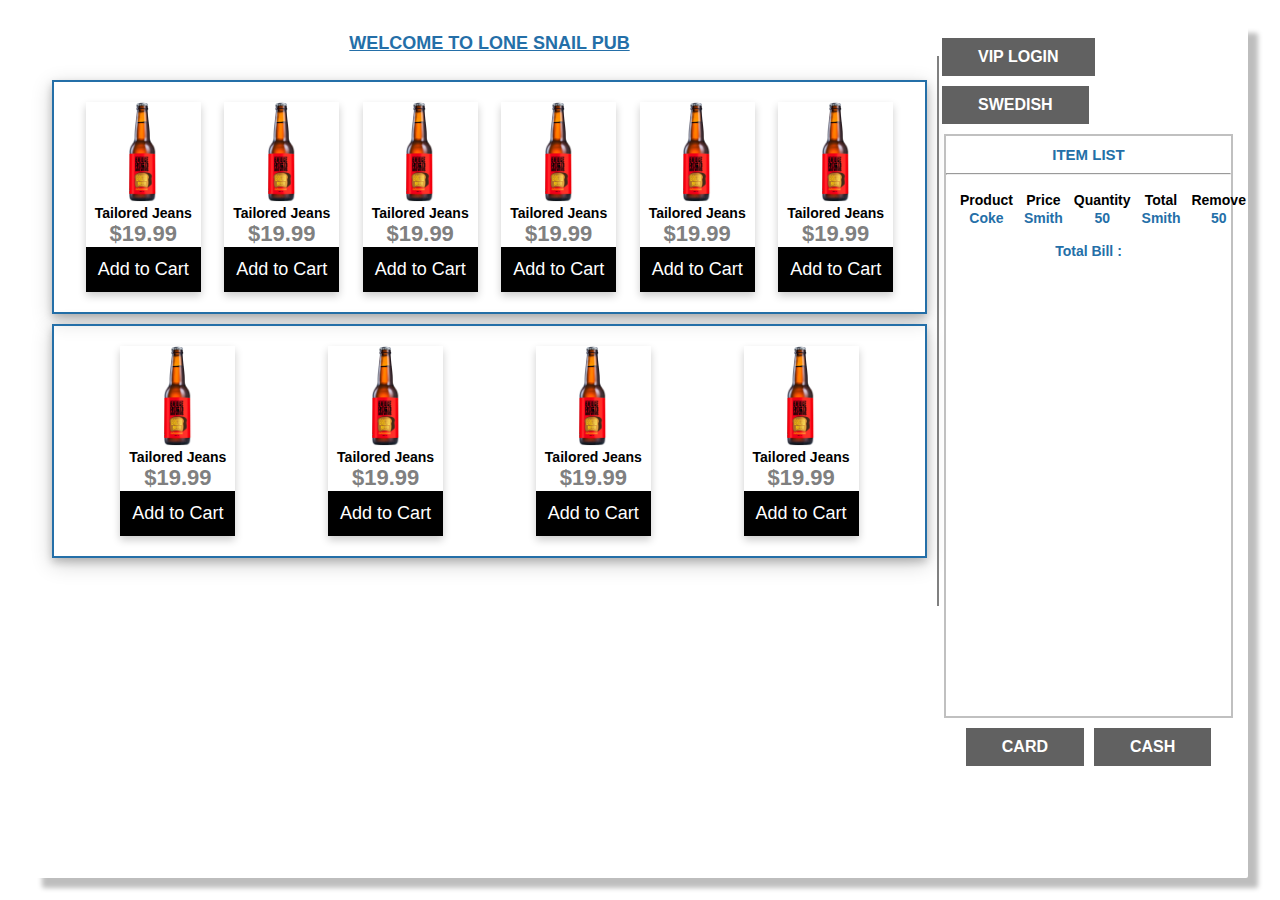
<file: index.html>
<!DOCTYPE html>
<html lang="en">
<head>
    <meta charset="UTF-8">
    <title>LONE SNAILS</title>
    <meta name="viewport" content="width=device-width, initial-scale=1.0">
    <link rel="stylesheet" type="text/css" href="css/style.css">
</head>
<body>
    <div id="container" style="display: flex;padding: 10px 10px">
        <br>
        <div class="col-9 col-s-9">
            <header>WELCOME TO LONE SNAIL PUB</header>
            <div id="item_to_sale" style="margin-top: 3%">
                <div class="card">
                    <img src="img/beer.png" alt="Denim Jeans" width="50px" height="100">
                    <h4>Tailored Jeans</h4>
                    <p class="price">$19.99</p>
                    <p><button>Add to Cart</button></p>
                </div>
                <div class="card">
                    <img src="img/beer.png" alt="Denim Jeans" width="50px" height="100">
                    <h4>Tailored Jeans</h4>
                    <p class="price">$19.99</p>
                    <p><button>Add to Cart</button></p>
                </div> <div class="card">
                    <img src="img/beer.png" alt="Denim Jeans" width="50px" height="100">
                    <h4>Tailored Jeans</h4>
                    <p class="price">$19.99</p>
                    <p><button>Add to Cart</button></p>
                </div> <div class="card">
                    <img src="img/beer.png" alt="Denim Jeans" width="50px" height="100">
                    <h4>Tailored Jeans</h4>
                    <p class="price">$19.99</p>
                    <p><button>Add to Cart</button></p>
                </div>
                <div class="card">
                    <img src="img/beer.png" alt="Denim Jeans" width="50px" height="100">
                    <h4>Tailored Jeans</h4>
                    <p class="price">$19.99</p>
                    <p><button>Add to Cart</button></p>
                </div>
                <div class="card">
                    <img src="img/beer.png" alt="Denim Jeans" width="50px" height="100">
                    <h4>Tailored Jeans</h4>
                    <p class="price">$19.99</p>
                    <p><button>Add to Cart</button></p>
                </div>

            </div>
            <div class="clearfix"></div>

            <div id="item_to_sale">
                <div class="card">
                    <img src="img/beer.png" alt="Denim Jeans" width="50px" height="100">
                    <h4>Tailored Jeans</h4>
                    <p class="price">$19.99</p>
                    <p><button>Add to Cart</button></p>
                </div>
                <div class="card">
                    <img src="img/beer.png" alt="Denim Jeans" width="50px" height="100">
                    <h4>Tailored Jeans</h4>
                    <p class="price">$19.99</p>
                    <p><button>Add to Cart</button></p>
                </div>
                <div class="card">
                    <img src="img/beer.png" alt="Denim Jeans" width="50px" height="100">
                    <h4>Tailored Jeans</h4>
                    <p class="price">$19.99</p>
                    <p><button>Add to Cart</button></p>
                </div>
                <div class="card">
                    <img src="img/beer.png" alt="Denim Jeans" width="50px" height="100">
                    <h4>Tailored Jeans</h4>
                    <p class="price">$19.99</p>
                    <p><button>Add to Cart</button></p>
                </div>
            </div>
        </div>
        <div class="vl"></div>
        <div class="col-3 col-s-3">
            <div id="top-button">
                <a href="#" class="button">VIP LOGIN</a>
                <a href="#" class="button">SWEDISH</a>
            </div>
            <div class="shopping_cart">
                <h4 id="item_list">ITEM LIST</h4>
<!--                <div class="column_labels">-->
<!--                    <label class="item-name item">Product</label>-->
<!--                    <label class="item-price item">Price</label>-->
<!--                    <label class="item-quantity item">Quantity</label>-->
<!--                    <label class="product-line-price item">Total</label>-->
<!--                    <label class="product-removal item">Remove</label>-->
<!--                </div>-->
<!--                <div class="item_labels">-->
<!--                    <label class="item-name item-selected">Product</label>-->
<!--                    <label class="item-price item-selected">Price</label>-->
<!--                    <label class="item-quantity item-selected">Quantity</label>-->
<!--                    <label class="product-line-price item-selected">Total</label>-->
<!--                    <label class="product-removal item-selected">Remove</label>-->
<!--                </div>-->
                <table style="width:100%" class="column_labels">
                    <tr class="column_labels">
                        <th class="item-name item">Product</th>
                        <th class="item-price item">Price</th>
                        <th class="item-quantity item">Quantity</th>
                        <th class="product-line-price item">Total</th>
                        <th class="product-removal item">Remove</th>
                    </tr>
                    <tr class="item_labels">
                        <td class="item-name item-selected">Coke</td>
                        <td class="item-price item-selected">Smith</td>
                        <td class="item-quantity item-selected">50</td>
                        <td class="product-line-price item-selected">Smith</td>
                        <td class="product-removal item-selected">50</td>
                    </tr>
                    <hr>
                </table>
                <h4 id="total_bill">Total Bill  : </h4>
            </div>
            <div id="payment_button">
                <a href="#" class="button">CARD</a>
                <a href="#" class="button">CASH</a>
            </div>
    </div>
</body>
</html>
</file>
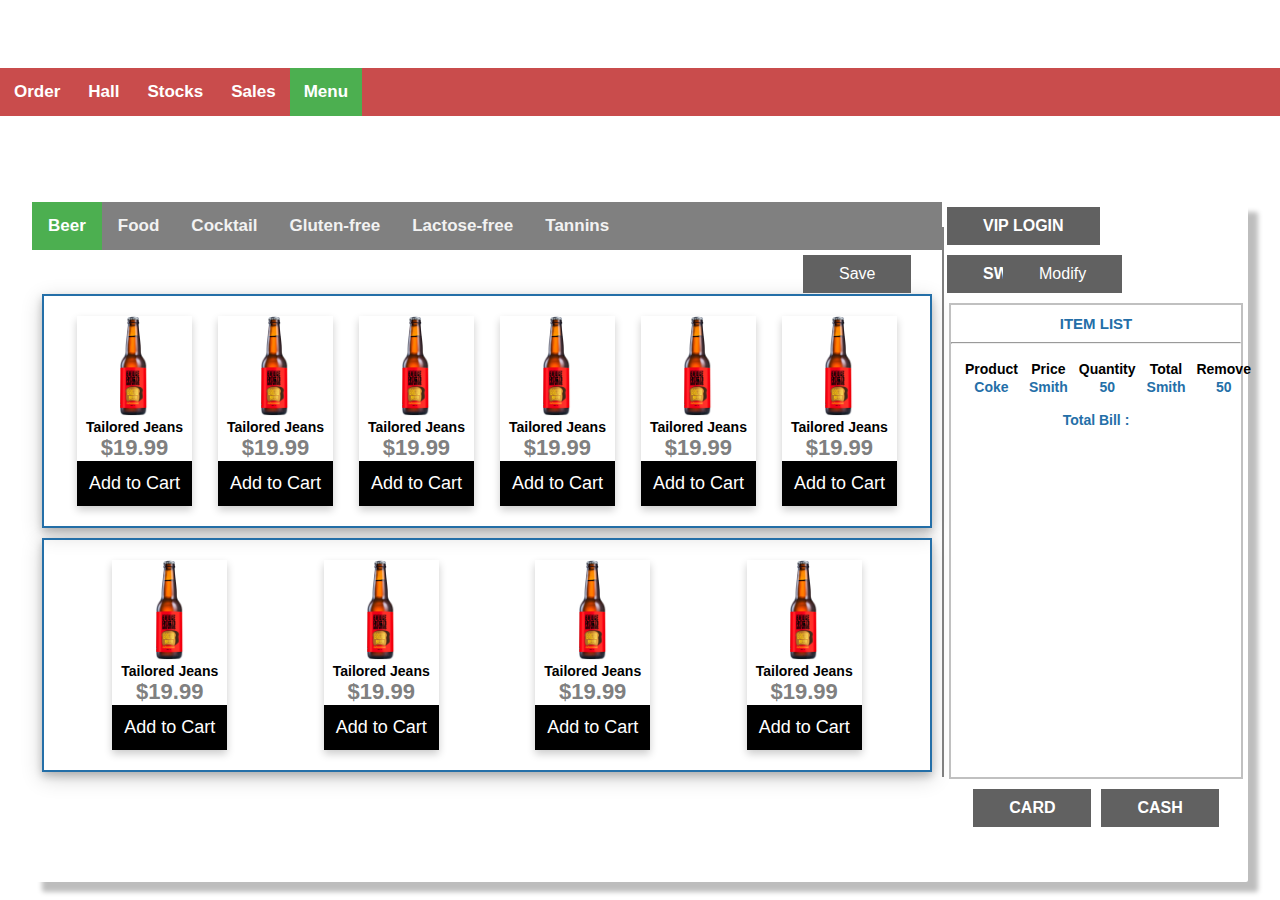
<file: Bartender1.html>
<!DOCTYPE html>
<html lang="en">
<head>
    <meta charset="UTF-8">
    <title>LONE SNAILS</title>
    <meta name="viewport" content="width=device-width, initial-scale=1.0">
    <link rel="stylesheet" type="text/css" href="css/style.css">
</head>
<body>

    <div class="navbar">
        <a  href="Beer.html">Order</a>
        <a href="#">Hall</a>
        <a href="#">Stocks</a>
        <a href="#">Sales</a>
        <a class="active" href="#">Menu</a>
        
        
    </div>
    
    

    <div id="container" style="display: flex;padding: 0px 0px">
        <br>
        <div class="col-9 col-s-9">
            

            <div class="topnav">
                <a  class ="active" href="#">Beer</a>
                <a href="#">Food</a>
                <a href="#">Cocktail</a>
                <a href="#">Gluten-free</a>
                <a href="">Lactose-free</a>
                <a href="">Tannins</a>
                
              </div>
              <input type="button" class="button" id="bar_btn_modify" value="Modify" style="position: absolute; left: 1000px;">
              <input type="button" class="button" id="bar_btn_save"value="Save" style="position: absolute; left: 800px;">

             <br>
            <div id="item_to_sale" style="margin-top: 3%">
                <div class="card">
                    <img src="img/beer.png" alt="Denim Jeans" width="50px" height="100">
                    <h4>Tailored Jeans</h4>
                    <p class="price">$19.99</p>
                    <p><button>Add to Cart</button></p>
                </div>
                <div class="card">
                    <img src="img/beer.png" alt="Denim Jeans" width="50px" height="100">
                    <h4>Tailored Jeans</h4>
                    <p class="price">$19.99</p>
                    <p><button>Add to Cart</button></p>
                </div> <div class="card">
                    <img src="img/beer.png" alt="Denim Jeans" width="50px" height="100">
                    <h4>Tailored Jeans</h4>
                    <p class="price">$19.99</p>
                    <p><button>Add to Cart</button></p>
                </div> <div class="card">
                    <img src="img/beer.png" alt="Denim Jeans" width="50px" height="100">
                    <h4>Tailored Jeans</h4>
                    <p class="price">$19.99</p>
                    <p><button>Add to Cart</button></p>
                </div>
                <div class="card">
                    <img src="img/beer.png" alt="Denim Jeans" width="50px" height="100">
                    <h4>Tailored Jeans</h4>
                    <p class="price">$19.99</p>
                    <p><button>Add to Cart</button></p>
                </div>
                <div class="card">
                    <img src="img/beer.png" alt="Denim Jeans" width="50px" height="100">
                    <h4>Tailored Jeans</h4>
                    <p class="price">$19.99</p>
                    <p><button>Add to Cart</button></p>
                </div>

            </div>
            <div class="clearfix"></div>

            <div id="item_to_sale">
                <div class="card">
                    <img src="img/beer.png" alt="Denim Jeans" width="50px" height="100">
                    <h4>Tailored Jeans</h4>
                    <p class="price">$19.99</p>
                    <p><button>Add to Cart</button></p>
                </div>
                <div class="card">
                    <img src="img/beer.png" alt="Denim Jeans" width="50px" height="100">
                    <h4>Tailored Jeans</h4>
                    <p class="price">$19.99</p>
                    <p><button>Add to Cart</button></p>
                </div>
                <div class="card">
                    <img src="img/beer.png" alt="Denim Jeans" width="50px" height="100">
                    <h4>Tailored Jeans</h4>
                    <p class="price">$19.99</p>
                    <p><button>Add to Cart</button></p>
                </div>
                <div class="card">
                    <img src="img/beer.png" alt="Denim Jeans" width="50px" height="100">
                    <h4>Tailored Jeans</h4>
                    <p class="price">$19.99</p>
                    <p><button>Add to Cart</button></p>
                </div>
            </div>
        </div>
        <div class="vl"></div>
        <div class="col-3 col-s-3">
            <div id="top-button">
                <a href="#" class="button">VIP LOGIN</a>
                <a href="#" class="button">SWEDISH</a>
            </div>
            <div class="shopping_cart">
                <h4 id="item_list">ITEM LIST</h4>
<!--                <div class="column_labels">-->
<!--                    <label class="item-name item">Product</label>-->
<!--                    <label class="item-price item">Price</label>-->
<!--                    <label class="item-quantity item">Quantity</label>-->
<!--                    <label class="product-line-price item">Total</label>-->
<!--                    <label class="product-removal item">Remove</label>-->
<!--                </div>-->
<!--                <div class="item_labels">-->
<!--                    <label class="item-name item-selected">Product</label>-->
<!--                    <label class="item-price item-selected">Price</label>-->
<!--                    <label class="item-quantity item-selected">Quantity</label>-->
<!--                    <label class="product-line-price item-selected">Total</label>-->
<!--                    <label class="product-removal item-selected">Remove</label>-->
<!--                </div>-->
                <table style="width:100%" class="column_labels">
                    <tr class="column_labels">
                        <th class="item-name item">Product</th>
                        <th class="item-price item">Price</th>
                        <th class="item-quantity item">Quantity</th>
                        <th class="product-line-price item">Total</th>
                        <th class="product-removal item">Remove</th>
                    </tr>
                    <tr class="item_labels">
                        <td class="item-name item-selected">Coke</td>
                        <td class="item-price item-selected">Smith</td>
                        <td class="item-quantity item-selected">50</td>
                        <td class="product-line-price item-selected">Smith</td>
                        <td class="product-removal item-selected">50</td>
                    </tr>
                    <hr>
                </table>
                <h4 id="total_bill">Total Bill  : </h4>
            </div>
            <div id="payment_button">
                <a href="#" class="button">CARD</a>
                <a href="#" class="button">CASH</a>
            </div>
    </div>
</body>
</html>
</file>
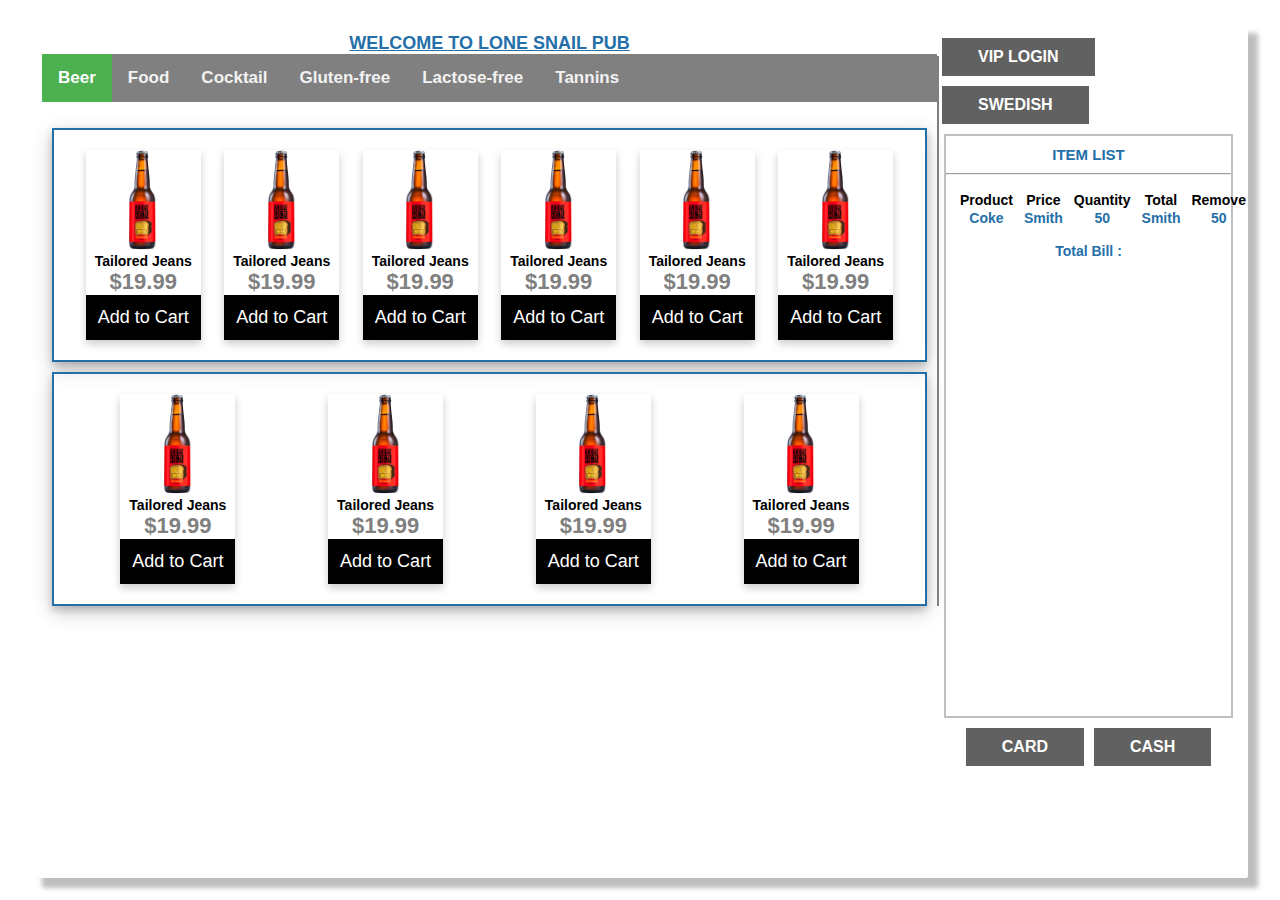
<file: Beer.html>
<!DOCTYPE html>
<html lang="en">
<head>
    <meta charset="UTF-8">
    <title>LONE SNAILS</title>
    <meta name="viewport" content="width=device-width, initial-scale=1.0">
    <link rel="stylesheet" type="text/css" href="css/style.css">
</head>
<body>

    
    


    <div id="container" style="display: flex;padding: 10px 10px">
        <br>
        <div class="col-9 col-s-9">
            <header>WELCOME TO LONE SNAIL PUB</header>
            <div class="topnav">
                <a class="active" href="Beer.html">Beer</a>
                <a href="Food.html">Food</a>
                <a href="Cocktail.html">Cocktail</a>
                <a href="Gluten-free.html">Gluten-free</a>
                <a href="Lactose-free.html">Lactose-free</a>
                <a href="Tannins.html">Tannins</a>
                
              </div>
            


            <div id="item_to_sale" style="margin-top: 3%">
                <div class="card">
                    <img src="img/beer.png" alt="Denim Jeans" width="50px" height="100">
                    <h4>Tailored Jeans</h4>
                    <p class="price">$19.99</p>
                    <p><button>Add to Cart</button></p>
                </div>
                <div class="card">
                    <img src="img/beer.png" alt="Denim Jeans" width="50px" height="100">
                    <h4>Tailored Jeans</h4>
                    <p class="price">$19.99</p>
                    <p><button>Add to Cart</button></p>
                </div> <div class="card">
                    <img src="img/beer.png" alt="Denim Jeans" width="50px" height="100">
                    <h4>Tailored Jeans</h4>
                    <p class="price">$19.99</p>
                    <p><button>Add to Cart</button></p>
                </div> <div class="card">
                    <img src="img/beer.png" alt="Denim Jeans" width="50px" height="100">
                    <h4>Tailored Jeans</h4>
                    <p class="price">$19.99</p>
                    <p><button>Add to Cart</button></p>
                </div>
                <div class="card">
                    <img src="img/beer.png" alt="Denim Jeans" width="50px" height="100">
                    <h4>Tailored Jeans</h4>
                    <p class="price">$19.99</p>
                    <p><button>Add to Cart</button></p>
                </div>
                <div class="card">
                    <img src="img/beer.png" alt="Denim Jeans" width="50px" height="100">
                    <h4>Tailored Jeans</h4>
                    <p class="price">$19.99</p>
                    <p><button>Add to Cart</button></p>
                </div>

            </div>
            <div class="clearfix"></div>

            <div id="item_to_sale">
                <div class="card">
                    <img src="img/beer.png" alt="Denim Jeans" width="50px" height="100">
                    <h4>Tailored Jeans</h4>
                    <p class="price">$19.99</p>
                    <p><button>Add to Cart</button></p>
                </div>
                <div class="card">
                    <img src="img/beer.png" alt="Denim Jeans" width="50px" height="100">
                    <h4>Tailored Jeans</h4>
                    <p class="price">$19.99</p>
                    <p><button>Add to Cart</button></p>
                </div>
                <div class="card">
                    <img src="img/beer.png" alt="Denim Jeans" width="50px" height="100">
                    <h4>Tailored Jeans</h4>
                    <p class="price">$19.99</p>
                    <p><button>Add to Cart</button></p>
                </div>
                <div class="card">
                    <img src="img/beer.png" alt="Denim Jeans" width="50px" height="100">
                    <h4>Tailored Jeans</h4>
                    <p class="price">$19.99</p>
                    <p><button>Add to Cart</button></p>
                </div>
            </div>
        </div>
        <div class="vl"></div>
        <div class="col-3 col-s-3">
            <div id="top-button">
                <a href="#" class="button">VIP LOGIN</a>
                <a href="#" class="button">SWEDISH</a>
            </div>
            <div class="shopping_cart">
                <h4 id="item_list">ITEM LIST</h4>
<!--                <div class="column_labels">-->
<!--                    <label class="item-name item">Product</label>-->
<!--                    <label class="item-price item">Price</label>-->
<!--                    <label class="item-quantity item">Quantity</label>-->
<!--                    <label class="product-line-price item">Total</label>-->
<!--                    <label class="product-removal item">Remove</label>-->
<!--                </div>-->
<!--                <div class="item_labels">-->
<!--                    <label class="item-name item-selected">Product</label>-->
<!--                    <label class="item-price item-selected">Price</label>-->
<!--                    <label class="item-quantity item-selected">Quantity</label>-->
<!--                    <label class="product-line-price item-selected">Total</label>-->
<!--                    <label class="product-removal item-selected">Remove</label>-->
<!--                </div>-->
                <table style="width:100%" class="column_labels">
                    <tr class="column_labels">
                        <th class="item-name item">Product</th>
                        <th class="item-price item">Price</th>
                        <th class="item-quantity item">Quantity</th>
                        <th class="product-line-price item">Total</th>
                        <th class="product-removal item">Remove</th>
                    </tr>
                    <tr class="item_labels">
                        <td class="item-name item-selected">Coke</td>
                        <td class="item-price item-selected">Smith</td>
                        <td class="item-quantity item-selected">50</td>
                        <td class="product-line-price item-selected">Smith</td>
                        <td class="product-removal item-selected">50</td>
                    </tr>
                    <hr>
                </table>
                <h4 id="total_bill">Total Bill  : </h4>
            </div>
            <div id="payment_button">
                <a href="#" class="button">CARD</a>
                <a href="#" class="button">CASH</a>
            </div>
    </div>
</body>
</html>
</file>
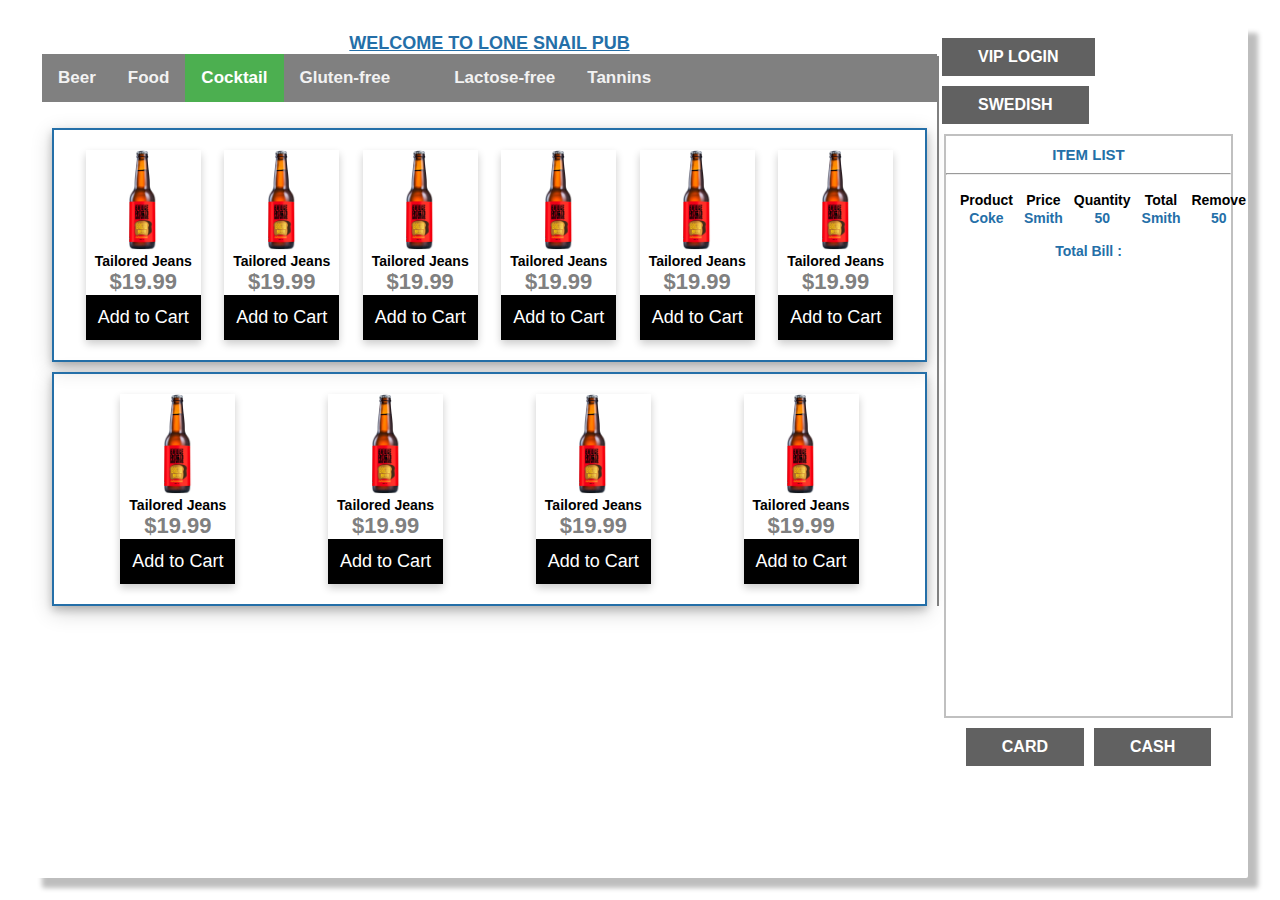
<file: Cocktail.html>
<!DOCTYPE html>
<html lang="en">
<head>
    <meta charset="UTF-8">
    <title>LONE SNAILS</title>
    <meta name="viewport" content="width=device-width, initial-scale=1.0">
    <link rel="stylesheet" type="text/css" href="css/style.css">
</head>
<body>

    
    


    <div id="container" style="display: flex;padding: 10px 10px">
        <br>
        <div class="col-9 col-s-9">
            <header>WELCOME TO LONE SNAIL PUB</header>
            <div class="topnav">
                <a  href="Beer.html">Beer</a>
                <a href="Food.html">Food</a>
                <a class="active" href="Cocktail.html">Cocktail</a>
                <a href="Gluten-free.html">Gluten-free<a>
                <a href="Lactose-free.html">Lactose-free</a>
                <a href="Tannins.html">Tannins</a>
                
              </div>
            


            <div id="item_to_sale" style="margin-top: 3%">
                <div class="card">
                    <img src="img/beer.png" alt="Denim Jeans" width="50px" height="100">
                    <h4>Tailored Jeans</h4>
                    <p class="price">$19.99</p>
                    <p><button>Add to Cart</button></p>
                </div>
                <div class="card">
                    <img src="img/beer.png" alt="Denim Jeans" width="50px" height="100">
                    <h4>Tailored Jeans</h4>
                    <p class="price">$19.99</p>
                    <p><button>Add to Cart</button></p>
                </div> <div class="card">
                    <img src="img/beer.png" alt="Denim Jeans" width="50px" height="100">
                    <h4>Tailored Jeans</h4>
                    <p class="price">$19.99</p>
                    <p><button>Add to Cart</button></p>
                </div> <div class="card">
                    <img src="img/beer.png" alt="Denim Jeans" width="50px" height="100">
                    <h4>Tailored Jeans</h4>
                    <p class="price">$19.99</p>
                    <p><button>Add to Cart</button></p>
                </div>
                <div class="card">
                    <img src="img/beer.png" alt="Denim Jeans" width="50px" height="100">
                    <h4>Tailored Jeans</h4>
                    <p class="price">$19.99</p>
                    <p><button>Add to Cart</button></p>
                </div>
                <div class="card">
                    <img src="img/beer.png" alt="Denim Jeans" width="50px" height="100">
                    <h4>Tailored Jeans</h4>
                    <p class="price">$19.99</p>
                    <p><button>Add to Cart</button></p>
                </div>

            </div>
            <div class="clearfix"></div>

            <div id="item_to_sale">
                <div class="card">
                    <img src="img/beer.png" alt="Denim Jeans" width="50px" height="100">
                    <h4>Tailored Jeans</h4>
                    <p class="price">$19.99</p>
                    <p><button>Add to Cart</button></p>
                </div>
                <div class="card">
                    <img src="img/beer.png" alt="Denim Jeans" width="50px" height="100">
                    <h4>Tailored Jeans</h4>
                    <p class="price">$19.99</p>
                    <p><button>Add to Cart</button></p>
                </div>
                <div class="card">
                    <img src="img/beer.png" alt="Denim Jeans" width="50px" height="100">
                    <h4>Tailored Jeans</h4>
                    <p class="price">$19.99</p>
                    <p><button>Add to Cart</button></p>
                </div>
                <div class="card">
                    <img src="img/beer.png" alt="Denim Jeans" width="50px" height="100">
                    <h4>Tailored Jeans</h4>
                    <p class="price">$19.99</p>
                    <p><button>Add to Cart</button></p>
                </div>
            </div>
        </div>
        <div class="vl"></div>
        <div class="col-3 col-s-3">
            <div id="top-button">
                <a href="#" class="button">VIP LOGIN</a>
                <a href="#" class="button">SWEDISH</a>
            </div>
            <div class="shopping_cart">
                <h4 id="item_list">ITEM LIST</h4>
<!--                <div class="column_labels">-->
<!--                    <label class="item-name item">Product</label>-->
<!--                    <label class="item-price item">Price</label>-->
<!--                    <label class="item-quantity item">Quantity</label>-->
<!--                    <label class="product-line-price item">Total</label>-->
<!--                    <label class="product-removal item">Remove</label>-->
<!--                </div>-->
<!--                <div class="item_labels">-->
<!--                    <label class="item-name item-selected">Product</label>-->
<!--                    <label class="item-price item-selected">Price</label>-->
<!--                    <label class="item-quantity item-selected">Quantity</label>-->
<!--                    <label class="product-line-price item-selected">Total</label>-->
<!--                    <label class="product-removal item-selected">Remove</label>-->
<!--                </div>-->
                <table style="width:100%" class="column_labels">
                    <tr class="column_labels">
                        <th class="item-name item">Product</th>
                        <th class="item-price item">Price</th>
                        <th class="item-quantity item">Quantity</th>
                        <th class="product-line-price item">Total</th>
                        <th class="product-removal item">Remove</th>
                    </tr>
                    <tr class="item_labels">
                        <td class="item-name item-selected">Coke</td>
                        <td class="item-price item-selected">Smith</td>
                        <td class="item-quantity item-selected">50</td>
                        <td class="product-line-price item-selected">Smith</td>
                        <td class="product-removal item-selected">50</td>
                    </tr>
                    <hr>
                </table>
                <h4 id="total_bill">Total Bill  : </h4>
            </div>
            <div id="payment_button">
                <a href="#" class="button">CARD</a>
                <a href="#" class="button">CASH</a>
            </div>
    </div>
</body>
</html>
</file>
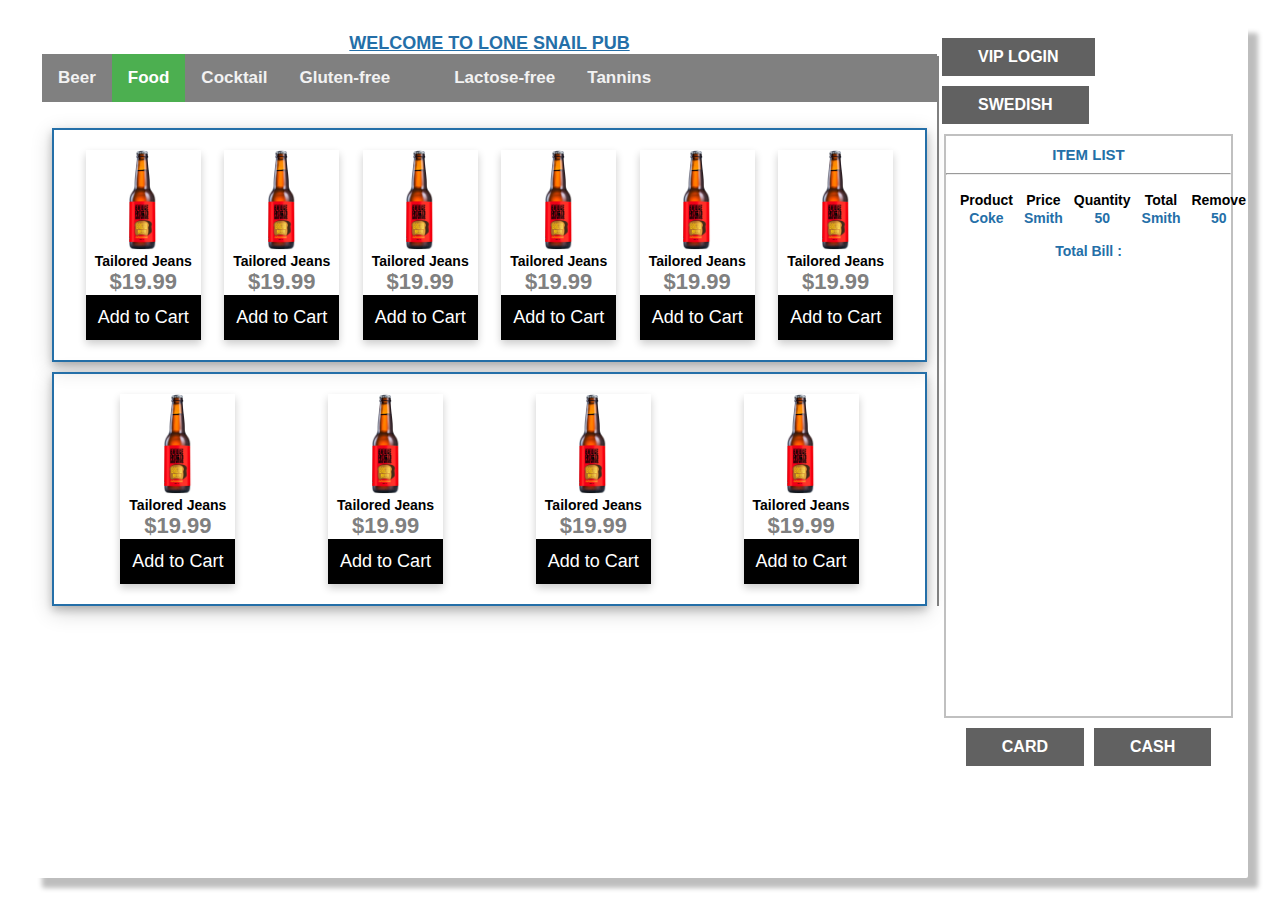
<file: Food.html>
<!DOCTYPE html>
<html lang="en">
<head>
    <meta charset="UTF-8">
    <title>LONE SNAILS</title>
    <meta name="viewport" content="width=device-width, initial-scale=1.0">
    <link rel="stylesheet" type="text/css" href="css/style.css">
</head>
<body>

    
    


    <div id="container" style="display: flex;padding: 10px 10px">
        <br>
        <div class="col-9 col-s-9">
            <header>WELCOME TO LONE SNAIL PUB</header>
            <div class="topnav">
                <a  href="Beer.html">Beer</a>
                <a class="active" href="Food.html">Food</a>
                <a href="Cocktail.html">Cocktail</a>
                <a href="Gluten-free.html">Gluten-free<a>
                <a href="Lactose-free.html">Lactose-free</a>
                <a href="Tannins.html">Tannins</a>
                
              </div>
            


            <div id="item_to_sale" style="margin-top: 3%">
                <div class="card">
                    <img src="img/beer.png" alt="Denim Jeans" width="50px" height="100">
                    <h4>Tailored Jeans</h4>
                    <p class="price">$19.99</p>
                    <p><button>Add to Cart</button></p>
                </div>
                <div class="card">
                    <img src="img/beer.png" alt="Denim Jeans" width="50px" height="100">
                    <h4>Tailored Jeans</h4>
                    <p class="price">$19.99</p>
                    <p><button>Add to Cart</button></p>
                </div> <div class="card">
                    <img src="img/beer.png" alt="Denim Jeans" width="50px" height="100">
                    <h4>Tailored Jeans</h4>
                    <p class="price">$19.99</p>
                    <p><button>Add to Cart</button></p>
                </div> <div class="card">
                    <img src="img/beer.png" alt="Denim Jeans" width="50px" height="100">
                    <h4>Tailored Jeans</h4>
                    <p class="price">$19.99</p>
                    <p><button>Add to Cart</button></p>
                </div>
                <div class="card">
                    <img src="img/beer.png" alt="Denim Jeans" width="50px" height="100">
                    <h4>Tailored Jeans</h4>
                    <p class="price">$19.99</p>
                    <p><button>Add to Cart</button></p>
                </div>
                <div class="card">
                    <img src="img/beer.png" alt="Denim Jeans" width="50px" height="100">
                    <h4>Tailored Jeans</h4>
                    <p class="price">$19.99</p>
                    <p><button>Add to Cart</button></p>
                </div>

            </div>
            <div class="clearfix"></div>

            <div id="item_to_sale">
                <div class="card">
                    <img src="img/beer.png" alt="Denim Jeans" width="50px" height="100">
                    <h4>Tailored Jeans</h4>
                    <p class="price">$19.99</p>
                    <p><button>Add to Cart</button></p>
                </div>
                <div class="card">
                    <img src="img/beer.png" alt="Denim Jeans" width="50px" height="100">
                    <h4>Tailored Jeans</h4>
                    <p class="price">$19.99</p>
                    <p><button>Add to Cart</button></p>
                </div>
                <div class="card">
                    <img src="img/beer.png" alt="Denim Jeans" width="50px" height="100">
                    <h4>Tailored Jeans</h4>
                    <p class="price">$19.99</p>
                    <p><button>Add to Cart</button></p>
                </div>
                <div class="card">
                    <img src="img/beer.png" alt="Denim Jeans" width="50px" height="100">
                    <h4>Tailored Jeans</h4>
                    <p class="price">$19.99</p>
                    <p><button>Add to Cart</button></p>
                </div>
            </div>
        </div>
        <div class="vl"></div>
        <div class="col-3 col-s-3">
            <div id="top-button">
                <a href="#" class="button">VIP LOGIN</a>
                <a href="#" class="button">SWEDISH</a>
            </div>
            <div class="shopping_cart">
                <h4 id="item_list">ITEM LIST</h4>
<!--                <div class="column_labels">-->
<!--                    <label class="item-name item">Product</label>-->
<!--                    <label class="item-price item">Price</label>-->
<!--                    <label class="item-quantity item">Quantity</label>-->
<!--                    <label class="product-line-price item">Total</label>-->
<!--                    <label class="product-removal item">Remove</label>-->
<!--                </div>-->
<!--                <div class="item_labels">-->
<!--                    <label class="item-name item-selected">Product</label>-->
<!--                    <label class="item-price item-selected">Price</label>-->
<!--                    <label class="item-quantity item-selected">Quantity</label>-->
<!--                    <label class="product-line-price item-selected">Total</label>-->
<!--                    <label class="product-removal item-selected">Remove</label>-->
<!--                </div>-->
                <table style="width:100%" class="column_labels">
                    <tr class="column_labels">
                        <th class="item-name item">Product</th>
                        <th class="item-price item">Price</th>
                        <th class="item-quantity item">Quantity</th>
                        <th class="product-line-price item">Total</th>
                        <th class="product-removal item">Remove</th>
                    </tr>
                    <tr class="item_labels">
                        <td class="item-name item-selected">Coke</td>
                        <td class="item-price item-selected">Smith</td>
                        <td class="item-quantity item-selected">50</td>
                        <td class="product-line-price item-selected">Smith</td>
                        <td class="product-removal item-selected">50</td>
                    </tr>
                    <hr>
                </table>
                <h4 id="total_bill">Total Bill  : </h4>
            </div>
            <div id="payment_button">
                <a href="#" class="button">CARD</a>
                <a href="#" class="button">CASH</a>
            </div>
    </div>
</body>
</html>
</file>
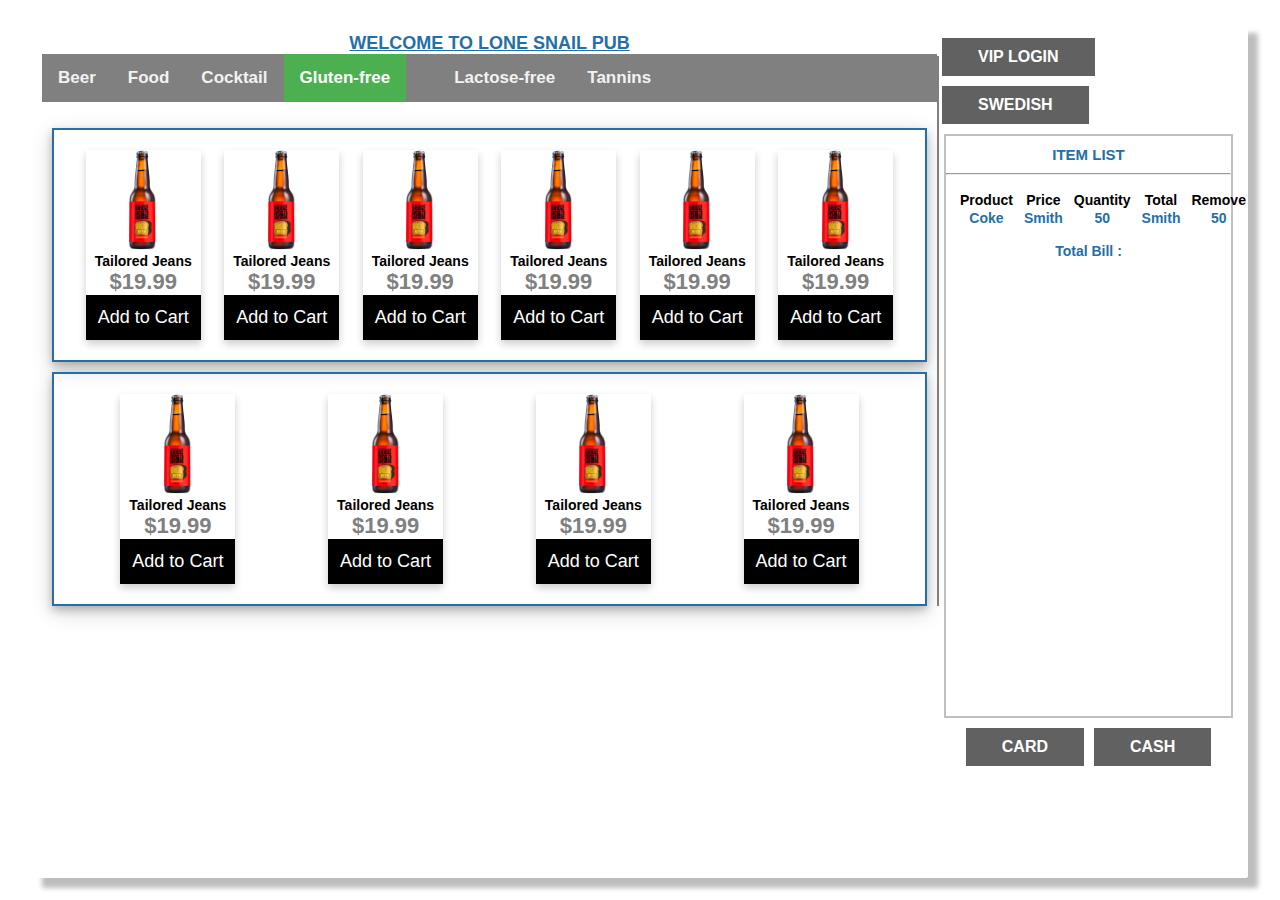
<file: Gluten-free.html>
<!DOCTYPE html>
<html lang="en">
<head>
    <meta charset="UTF-8">
    <title>LONE SNAILS</title>
    <meta name="viewport" content="width=device-width, initial-scale=1.0">
    <link rel="stylesheet" type="text/css" href="css/style.css">
</head>
<body>

    
    


    <div id="container" style="display: flex;padding: 10px 10px">
        <br>
        <div class="col-9 col-s-9">
            <header>WELCOME TO LONE SNAIL PUB</header>
            <div class="topnav">
                <a  href="Beer.html">Beer</a>
                <a href="Food.html">Food</a>
                <a href="Cocktail.html">Cocktail</a>
                <a class="active" href="Gluten-free.html">Gluten-free<a>
                <a href="Lactose-free.html">Lactose-free</a>
                <a href="Tannins.html">Tannins</a>
                
              </div>
            


            <div id="item_to_sale" style="margin-top: 3%">
                <div class="card">
                    <img src="img/beer.png" alt="Denim Jeans" width="50px" height="100">
                    <h4>Tailored Jeans</h4>
                    <p class="price">$19.99</p>
                    <p><button>Add to Cart</button></p>
                </div>
                <div class="card">
                    <img src="img/beer.png" alt="Denim Jeans" width="50px" height="100">
                    <h4>Tailored Jeans</h4>
                    <p class="price">$19.99</p>
                    <p><button>Add to Cart</button></p>
                </div> <div class="card">
                    <img src="img/beer.png" alt="Denim Jeans" width="50px" height="100">
                    <h4>Tailored Jeans</h4>
                    <p class="price">$19.99</p>
                    <p><button>Add to Cart</button></p>
                </div> <div class="card">
                    <img src="img/beer.png" alt="Denim Jeans" width="50px" height="100">
                    <h4>Tailored Jeans</h4>
                    <p class="price">$19.99</p>
                    <p><button>Add to Cart</button></p>
                </div>
                <div class="card">
                    <img src="img/beer.png" alt="Denim Jeans" width="50px" height="100">
                    <h4>Tailored Jeans</h4>
                    <p class="price">$19.99</p>
                    <p><button>Add to Cart</button></p>
                </div>
                <div class="card">
                    <img src="img/beer.png" alt="Denim Jeans" width="50px" height="100">
                    <h4>Tailored Jeans</h4>
                    <p class="price">$19.99</p>
                    <p><button>Add to Cart</button></p>
                </div>

            </div>
            <div class="clearfix"></div>

            <div id="item_to_sale">
                <div class="card">
                    <img src="img/beer.png" alt="Denim Jeans" width="50px" height="100">
                    <h4>Tailored Jeans</h4>
                    <p class="price">$19.99</p>
                    <p><button>Add to Cart</button></p>
                </div>
                <div class="card">
                    <img src="img/beer.png" alt="Denim Jeans" width="50px" height="100">
                    <h4>Tailored Jeans</h4>
                    <p class="price">$19.99</p>
                    <p><button>Add to Cart</button></p>
                </div>
                <div class="card">
                    <img src="img/beer.png" alt="Denim Jeans" width="50px" height="100">
                    <h4>Tailored Jeans</h4>
                    <p class="price">$19.99</p>
                    <p><button>Add to Cart</button></p>
                </div>
                <div class="card">
                    <img src="img/beer.png" alt="Denim Jeans" width="50px" height="100">
                    <h4>Tailored Jeans</h4>
                    <p class="price">$19.99</p>
                    <p><button>Add to Cart</button></p>
                </div>
            </div>
        </div>
        <div class="vl"></div>
        <div class="col-3 col-s-3">
            <div id="top-button">
                <a href="#" class="button">VIP LOGIN</a>
                <a href="#" class="button">SWEDISH</a>
            </div>
            <div class="shopping_cart">
                <h4 id="item_list">ITEM LIST</h4>
<!--                <div class="column_labels">-->
<!--                    <label class="item-name item">Product</label>-->
<!--                    <label class="item-price item">Price</label>-->
<!--                    <label class="item-quantity item">Quantity</label>-->
<!--                    <label class="product-line-price item">Total</label>-->
<!--                    <label class="product-removal item">Remove</label>-->
<!--                </div>-->
<!--                <div class="item_labels">-->
<!--                    <label class="item-name item-selected">Product</label>-->
<!--                    <label class="item-price item-selected">Price</label>-->
<!--                    <label class="item-quantity item-selected">Quantity</label>-->
<!--                    <label class="product-line-price item-selected">Total</label>-->
<!--                    <label class="product-removal item-selected">Remove</label>-->
<!--                </div>-->
                <table style="width:100%" class="column_labels">
                    <tr class="column_labels">
                        <th class="item-name item">Product</th>
                        <th class="item-price item">Price</th>
                        <th class="item-quantity item">Quantity</th>
                        <th class="product-line-price item">Total</th>
                        <th class="product-removal item">Remove</th>
                    </tr>
                    <tr class="item_labels">
                        <td class="item-name item-selected">Coke</td>
                        <td class="item-price item-selected">Smith</td>
                        <td class="item-quantity item-selected">50</td>
                        <td class="product-line-price item-selected">Smith</td>
                        <td class="product-removal item-selected">50</td>
                    </tr>
                    <hr>
                </table>
                <h4 id="total_bill">Total Bill  : </h4>
            </div>
            <div id="payment_button">
                <a href="#" class="button">CARD</a>
                <a href="#" class="button">CASH</a>
            </div>
    </div>
</body>
</html>
</file>
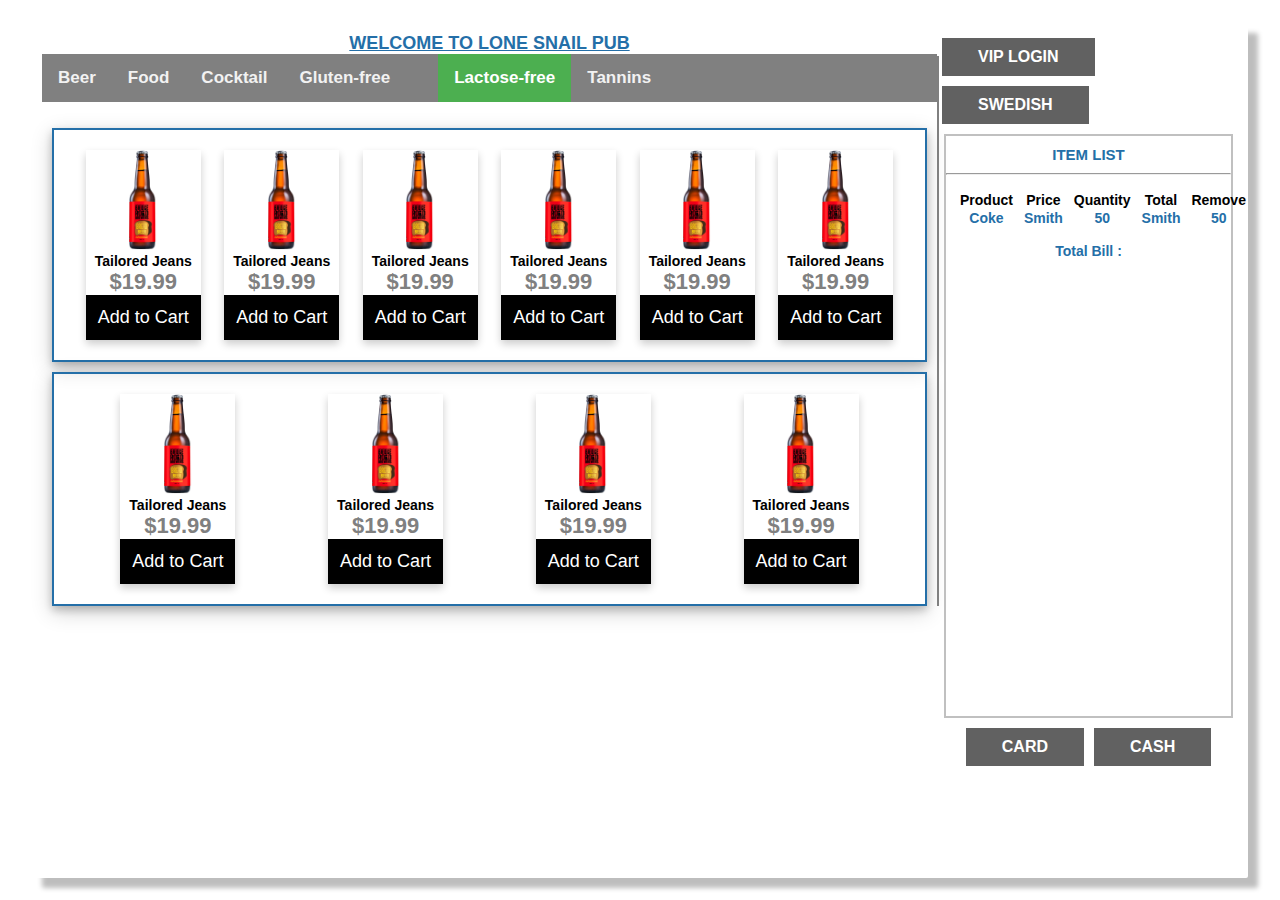
<file: Lactose-free.html>
<!DOCTYPE html>
<html lang="en">
<head>
    <meta charset="UTF-8">
    <title>LONE SNAILS</title>
    <meta name="viewport" content="width=device-width, initial-scale=1.0">
    <link rel="stylesheet" type="text/css" href="css/style.css">
</head>
<body>

    
    


    <div id="container" style="display: flex;padding: 10px 10px">
        <br>
        <div class="col-9 col-s-9">
            <header>WELCOME TO LONE SNAIL PUB</header>
            <div class="topnav">
                <a  href="Beer.html">Beer</a>
                <a href="Food.html">Food</a>
                <a href="Cocktail.html">Cocktail</a>
                <a href="Gluten-free.html">Gluten-free<a>
                <a class="active" href="Lactose-free.html">Lactose-free</a>
                <a href="Tannins.html">Tannins</a>
                
              </div>
            


            <div id="item_to_sale" style="margin-top: 3%">
                <div class="card">
                    <img src="img/beer.png" alt="Denim Jeans" width="50px" height="100">
                    <h4>Tailored Jeans</h4>
                    <p class="price">$19.99</p>
                    <p><button>Add to Cart</button></p>
                </div>
                <div class="card">
                    <img src="img/beer.png" alt="Denim Jeans" width="50px" height="100">
                    <h4>Tailored Jeans</h4>
                    <p class="price">$19.99</p>
                    <p><button>Add to Cart</button></p>
                </div> <div class="card">
                    <img src="img/beer.png" alt="Denim Jeans" width="50px" height="100">
                    <h4>Tailored Jeans</h4>
                    <p class="price">$19.99</p>
                    <p><button>Add to Cart</button></p>
                </div> <div class="card">
                    <img src="img/beer.png" alt="Denim Jeans" width="50px" height="100">
                    <h4>Tailored Jeans</h4>
                    <p class="price">$19.99</p>
                    <p><button>Add to Cart</button></p>
                </div>
                <div class="card">
                    <img src="img/beer.png" alt="Denim Jeans" width="50px" height="100">
                    <h4>Tailored Jeans</h4>
                    <p class="price">$19.99</p>
                    <p><button>Add to Cart</button></p>
                </div>
                <div class="card">
                    <img src="img/beer.png" alt="Denim Jeans" width="50px" height="100">
                    <h4>Tailored Jeans</h4>
                    <p class="price">$19.99</p>
                    <p><button>Add to Cart</button></p>
                </div>

            </div>
            <div class="clearfix"></div>

            <div id="item_to_sale">
                <div class="card">
                    <img src="img/beer.png" alt="Denim Jeans" width="50px" height="100">
                    <h4>Tailored Jeans</h4>
                    <p class="price">$19.99</p>
                    <p><button>Add to Cart</button></p>
                </div>
                <div class="card">
                    <img src="img/beer.png" alt="Denim Jeans" width="50px" height="100">
                    <h4>Tailored Jeans</h4>
                    <p class="price">$19.99</p>
                    <p><button>Add to Cart</button></p>
                </div>
                <div class="card">
                    <img src="img/beer.png" alt="Denim Jeans" width="50px" height="100">
                    <h4>Tailored Jeans</h4>
                    <p class="price">$19.99</p>
                    <p><button>Add to Cart</button></p>
                </div>
                <div class="card">
                    <img src="img/beer.png" alt="Denim Jeans" width="50px" height="100">
                    <h4>Tailored Jeans</h4>
                    <p class="price">$19.99</p>
                    <p><button>Add to Cart</button></p>
                </div>
            </div>
        </div>
        <div class="vl"></div>
        <div class="col-3 col-s-3">
            <div id="top-button">
                <a href="#" class="button">VIP LOGIN</a>
                <a href="#" class="button">SWEDISH</a>
            </div>
            <div class="shopping_cart">
                <h4 id="item_list">ITEM LIST</h4>
<!--                <div class="column_labels">-->
<!--                    <label class="item-name item">Product</label>-->
<!--                    <label class="item-price item">Price</label>-->
<!--                    <label class="item-quantity item">Quantity</label>-->
<!--                    <label class="product-line-price item">Total</label>-->
<!--                    <label class="product-removal item">Remove</label>-->
<!--                </div>-->
<!--                <div class="item_labels">-->
<!--                    <label class="item-name item-selected">Product</label>-->
<!--                    <label class="item-price item-selected">Price</label>-->
<!--                    <label class="item-quantity item-selected">Quantity</label>-->
<!--                    <label class="product-line-price item-selected">Total</label>-->
<!--                    <label class="product-removal item-selected">Remove</label>-->
<!--                </div>-->
                <table style="width:100%" class="column_labels">
                    <tr class="column_labels">
                        <th class="item-name item">Product</th>
                        <th class="item-price item">Price</th>
                        <th class="item-quantity item">Quantity</th>
                        <th class="product-line-price item">Total</th>
                        <th class="product-removal item">Remove</th>
                    </tr>
                    <tr class="item_labels">
                        <td class="item-name item-selected">Coke</td>
                        <td class="item-price item-selected">Smith</td>
                        <td class="item-quantity item-selected">50</td>
                        <td class="product-line-price item-selected">Smith</td>
                        <td class="product-removal item-selected">50</td>
                    </tr>
                    <hr>
                </table>
                <h4 id="total_bill">Total Bill  : </h4>
            </div>
            <div id="payment_button">
                <a href="#" class="button">CARD</a>
                <a href="#" class="button">CASH</a>
            </div>
    </div>
</body>
</html>
</file>
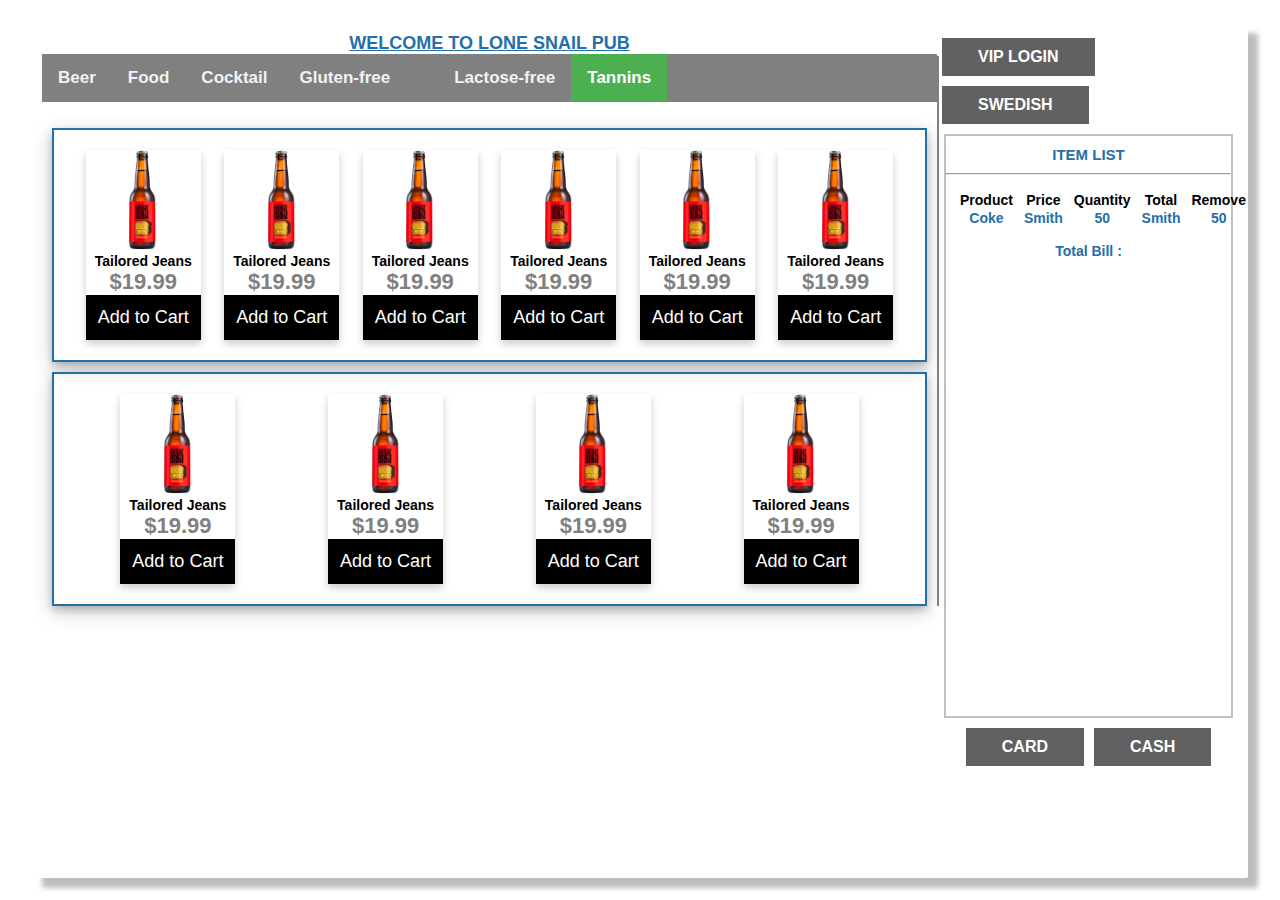
<file: Tannins.html>
<!DOCTYPE html>
<html lang="en">
<head>
    <meta charset="UTF-8">
    <title>LONE SNAILS</title>
    <meta name="viewport" content="width=device-width, initial-scale=1.0">
    <link rel="stylesheet" type="text/css" href="css/style.css">
</head>
<body>

    
    


    <div id="container" style="display: flex;padding: 10px 10px">
        <br>
        <div class="col-9 col-s-9">
            <header>WELCOME TO LONE SNAIL PUB</header>
            <div class="topnav">
                <a  href="Beer.html">Beer</a>
                <a href="Food.html">Food</a>
                <a href="Cocktail.html">Cocktail</a>
                <a href="Gluten-free.html">Gluten-free<a>
                <a href="Lactose-free.html">Lactose-free</a>
                <a class="active" href="Tannins.html">Tannins</a>
                
              </div>
            


            <div id="item_to_sale" style="margin-top: 3%">
                <div class="card">
                    <img src="img/beer.png" alt="Denim Jeans" width="50px" height="100">
                    <h4>Tailored Jeans</h4>
                    <p class="price">$19.99</p>
                    <p><button>Add to Cart</button></p>
                </div>
                <div class="card">
                    <img src="img/beer.png" alt="Denim Jeans" width="50px" height="100">
                    <h4>Tailored Jeans</h4>
                    <p class="price">$19.99</p>
                    <p><button>Add to Cart</button></p>
                </div> <div class="card">
                    <img src="img/beer.png" alt="Denim Jeans" width="50px" height="100">
                    <h4>Tailored Jeans</h4>
                    <p class="price">$19.99</p>
                    <p><button>Add to Cart</button></p>
                </div> <div class="card">
                    <img src="img/beer.png" alt="Denim Jeans" width="50px" height="100">
                    <h4>Tailored Jeans</h4>
                    <p class="price">$19.99</p>
                    <p><button>Add to Cart</button></p>
                </div>
                <div class="card">
                    <img src="img/beer.png" alt="Denim Jeans" width="50px" height="100">
                    <h4>Tailored Jeans</h4>
                    <p class="price">$19.99</p>
                    <p><button>Add to Cart</button></p>
                </div>
                <div class="card">
                    <img src="img/beer.png" alt="Denim Jeans" width="50px" height="100">
                    <h4>Tailored Jeans</h4>
                    <p class="price">$19.99</p>
                    <p><button>Add to Cart</button></p>
                </div>

            </div>
            <div class="clearfix"></div>

            <div id="item_to_sale">
                <div class="card">
                    <img src="img/beer.png" alt="Denim Jeans" width="50px" height="100">
                    <h4>Tailored Jeans</h4>
                    <p class="price">$19.99</p>
                    <p><button>Add to Cart</button></p>
                </div>
                <div class="card">
                    <img src="img/beer.png" alt="Denim Jeans" width="50px" height="100">
                    <h4>Tailored Jeans</h4>
                    <p class="price">$19.99</p>
                    <p><button>Add to Cart</button></p>
                </div>
                <div class="card">
                    <img src="img/beer.png" alt="Denim Jeans" width="50px" height="100">
                    <h4>Tailored Jeans</h4>
                    <p class="price">$19.99</p>
                    <p><button>Add to Cart</button></p>
                </div>
                <div class="card">
                    <img src="img/beer.png" alt="Denim Jeans" width="50px" height="100">
                    <h4>Tailored Jeans</h4>
                    <p class="price">$19.99</p>
                    <p><button>Add to Cart</button></p>
                </div>
            </div>
        </div>
        <div class="vl"></div>
        <div class="col-3 col-s-3">
            <div id="top-button">
                <a href="#" class="button">VIP LOGIN</a>
                <a href="#" class="button">SWEDISH</a>
            </div>
            <div class="shopping_cart">
                <h4 id="item_list">ITEM LIST</h4>
<!--                <div class="column_labels">-->
<!--                    <label class="item-name item">Product</label>-->
<!--                    <label class="item-price item">Price</label>-->
<!--                    <label class="item-quantity item">Quantity</label>-->
<!--                    <label class="product-line-price item">Total</label>-->
<!--                    <label class="product-removal item">Remove</label>-->
<!--                </div>-->
<!--                <div class="item_labels">-->
<!--                    <label class="item-name item-selected">Product</label>-->
<!--                    <label class="item-price item-selected">Price</label>-->
<!--                    <label class="item-quantity item-selected">Quantity</label>-->
<!--                    <label class="product-line-price item-selected">Total</label>-->
<!--                    <label class="product-removal item-selected">Remove</label>-->
<!--                </div>-->
                <table style="width:100%" class="column_labels">
                    <tr class="column_labels">
                        <th class="item-name item">Product</th>
                        <th class="item-price item">Price</th>
                        <th class="item-quantity item">Quantity</th>
                        <th class="product-line-price item">Total</th>
                        <th class="product-removal item">Remove</th>
                    </tr>
                    <tr class="item_labels">
                        <td class="item-name item-selected">Coke</td>
                        <td class="item-price item-selected">Smith</td>
                        <td class="item-quantity item-selected">50</td>
                        <td class="product-line-price item-selected">Smith</td>
                        <td class="product-removal item-selected">50</td>
                    </tr>
                    <hr>
                </table>
                <h4 id="total_bill">Total Bill  : </h4>
            </div>
            <div id="payment_button">
                <a href="#" class="button">CARD</a>
                <a href="#" class="button">CASH</a>
            </div>
    </div>
</body>
</html>
</file>
<file: css/style.css>
* {
    margin: 0;
    padding: 0;
    box-sizing: border-box;
}
html,
body {
    height: 100%;
    width: 100%;
    display: grid;
    place-items: center;
}

html {
    font-family: Arial , Helvetica, sans-serif;
    background: linear-gradient(to right, white 0%,white 100%);
    font-size: 14px;
    font-weight: bold;
}


.navbar {
    width: 100%;
    background-color: rgb(201, 76, 76);;
    overflow: auto;
  }
  
  .navbar a {
    float: left;
    padding: 14px;
    color: white;
    text-decoration: none;
    font-size: 17px;
  }
  
  .navbar a:hover {
    background-color: #000;
  }
  
  .active {
    background-color: #4CAF50;
  }
  
  @media screen and (max-width: 500px) {
    .navbar a {
      float: none;
      display: block;
    }
  }


  
  .topnav {
      width: 100%;
    background-color: #808080;
    overflow: hidden;
  }
  
  /* Style the links inside the navigation bar */
  .topnav a {
    float: left;
    color: #f2f2f2;
    text-align: center;
    padding: 14px 16px;
    text-decoration: none;
    font-size: 17px;
  }
  
  /* Change the color of links on hover */
  .topnav a:hover {
    background-color: #ddd;
    color: black;
  }
  
  /* Add a color to the active/current link */
  .topnav a.active {
    background-color: #4CAF50;
    color: white;
  }


  .button {
    background-color: #4CAF50; /* Green */
    border: none;
    color: white;
    padding: 15px 32px;
    text-align: center;
    text-decoration: none;
    display: inline-block;
    font-size: 16px;
    
  }

  

    /*button */
 .bartender{
    box-shadow: 0 4px 8px 0 rgba(0, 0, 0, 0.2);
    height: fit-content;;
    margin: auto;
    text-align: center;
    font-family: arial;
 
 }
  .bartender button {
    margin-top: 100px;
    margin-bottom: 100px;
    margin-right: 70px;
    border-radius: 15px;
    width: 200px;
    height: 150px;
    border: none;
    background-color: #808080;
    color: white;
    padding: 14px 28px;
    font-size: 16px;
    cursor: pointer;
    text-align: center;
  }
  
  .bartender button:hover {
    background-color: #4CAF50;;
    color: black;
    border-radius: 15px;
  }





.vl {
    border-left: 2px solid #808080;
    margin-top: 2%;
    height: 550px;
}
#container{
    display: grid;
    background: #FFFFFF;
    width: 95%;
    height: 95%;
    border-radius: 2px;
    box-shadow: 10px 10px 5px 0px rgba(0,0,0,0.26);
}

header{
    text-align: center;
    font-size: 18px;
    font-weight: bolder;
    color: #246fa8;
    text-decoration: underline;
}
.button {
    background-color: #616161;
    border: none;
    color: white;
    padding: 10px 36px;
    text-align: center;
    text-decoration: none;
    display: inline-block;
    font-size: 16px;
    margin: 5px 3px;
    cursor: pointer;
}
.shopping_cart{
    border: 2px solid silver;
    margin: 5px;
    height: 70%;

}
.button:hover {
    background-color: #ccc;
}
#item_list{
    text-align: center;
    margin: 10px auto;
    font-size: 15px;
    font-weight: bolder;
    color: #246fa8;

}
#total_bill{
    text-align: center;
    font-weight: bolder;
    color: #246fa8;
}
#payment_button{
    text-align: center;
}
table{
    padding: 10px;
}
.column_labels{
    padding: 15px 12px;

}
.item_labels{
    padding: 1px 12px;
}
.item{
    padding-right: 9px;
}
.item-selected{
    padding-right: 9px;
    color: #246fa8;
    text-align: center;
}
#item_to_sale{
    display: flex;
    padding: 20px;
    margin: 10px;
    border: 2px solid #246fa8;
    box-shadow: 0 4px 8px 0 rgba(0, 0, 0, 0.2), 0 6px 20px 0 rgba(0, 0, 0, 0.19);
    overflow-x: scroll;
}
.polaroid {
    width: 15%;
    text-align: center;
    background-color: white;
    box-shadow: 0 4px 8px 0 rgba(0, 0, 0, 0.2), 0 6px 20px 0 rgba(0, 0, 0, 0.19);
    margin-bottom: 25px;
}
.card {
    box-shadow: 0 4px 8px 0 rgba(0, 0, 0, 0.2);
    max-width: 300px;
    margin: auto;
    text-align: center;
    font-family: arial;
}

.price {
    color: grey;
    font-size: 22px;
}

.card button {
    border: none;
    outline: 0;
    padding: 12px;
    color: white;
    background-color: #000;
    text-align: center;
    cursor: pointer;
    width: 100%;
    font-size: 18px;
}

.card button:hover {
    opacity: 0.7;
}
@media only screen and (min-width: 600px) {
    /* For tablets: */
    #container {width: 90%;}
    .responsive {
        width: 5%;
        margin: 6px 0;
    }
    .col-s-1 {width: 8.33%;}
    .col-s-2 {width: 16.66%;}
    .col-s-3 {width: 25%;}
    .col-s-4 {width: 33.33%;}
    .col-s-5 {width: 41.66%;}
    .col-s-6 {width: 50%;}
    .col-s-7 {width: 58.33%;}
    .col-s-8 {width: 66.66%;}
    .col-s-9 {width: 75%;}
    .col-s-10 {width: 83.33%;}
    .col-s-11 {width: 91.66%;}
    .col-s-12 {width: 100%;}
}
@media only screen and (min-width: 768px) {
    /* For desktop: */
    #container {width: 95%;}
    .responsive {
        width: 10%;
    }
    .col-1 {width: 8.33%;}
    .col-2 {width: 16.66%;}
    .col-3 {width: 25%;}
    .col-4 {width: 33.33%;}
    .col-5 {width: 41.66%;}
    .col-6 {width: 50%;}
    .col-7 {width: 58.33%;}
    .col-8 {width: 66.66%;}
    .col-9 {width: 75%;}
    .col-10 {width: 83.33%;}
    .col-11 {width: 91.66%;}
    .col-12 {width: 100%;}
}
</file>
